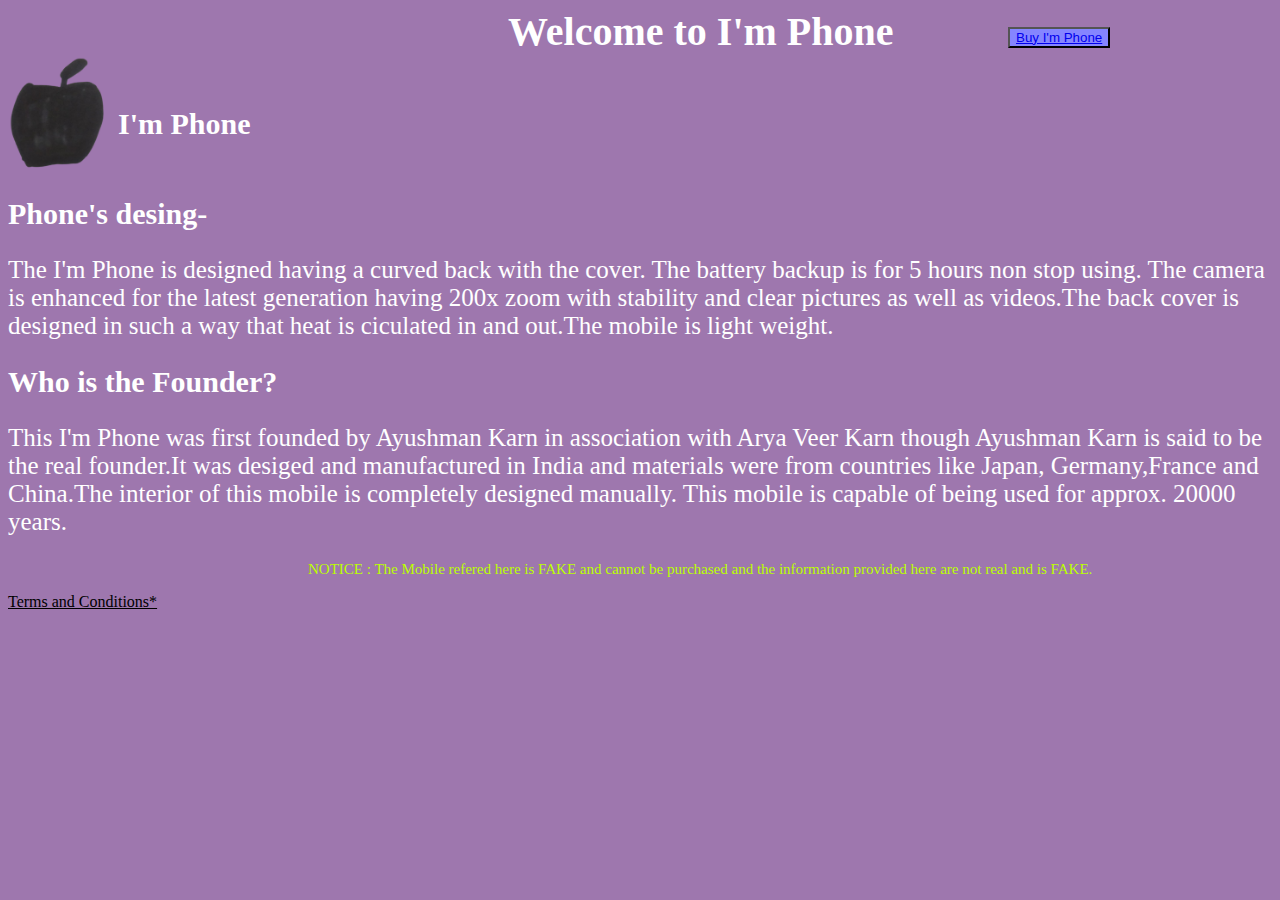
<file: index.html>
<html lang="en">
<head>
    <meta charset="UTF-8">
    <meta name="viewport" content="width=device-width, initial-scale=1.0">
    <title>I'm Phone</title>
    <link rel="stylesheet" href="style.css">
</head>
<body>

    <h1>Welcome to I'm Phone</h1>
    <button class="a"><a href="Buy I'm Phone.html" target="__main">Buy I'm Phone</a></button>
    <h2 class="s">I'm Phone</h2>
    <img class="r" src="Image/IMG_20240306_100640-removebg-preview.png" alt="Error cannot be loaded.">
    <h2>Phone's desing-</h2>
    <p class="q"> The I'm Phone is designed having a curved back with the cover. The battery backup is for 5 hours non stop using. The camera is enhanced for the latest generation having 200x zoom with stability and clear pictures as well as videos.The back cover is designed in such a way that heat is ciculated in and out.The mobile is light weight.</p1>
    <h2>Who is the Founder?</h2>
    <p class="q">This I'm Phone was first founded by Ayushman Karn in association with Arya Veer Karn though Ayushman Karn is said to be the real founder.It was desiged and manufactured in India and materials were from countries like Japan, Germany,France and China.The interior of this mobile is completely designed manually. This mobile is capable of being used for approx. 20000 years. </p>
    <p class="w">NOTICE : The Mobile refered here is FAKE and cannot be purchased and the information provided here are not real and is FAKE.</p>
    <a class="e" href="Terms and Conditions.html" target="_main">Terms and Conditions*</a>
    <script src="script.js"></script>
</body>
</html>
</file>
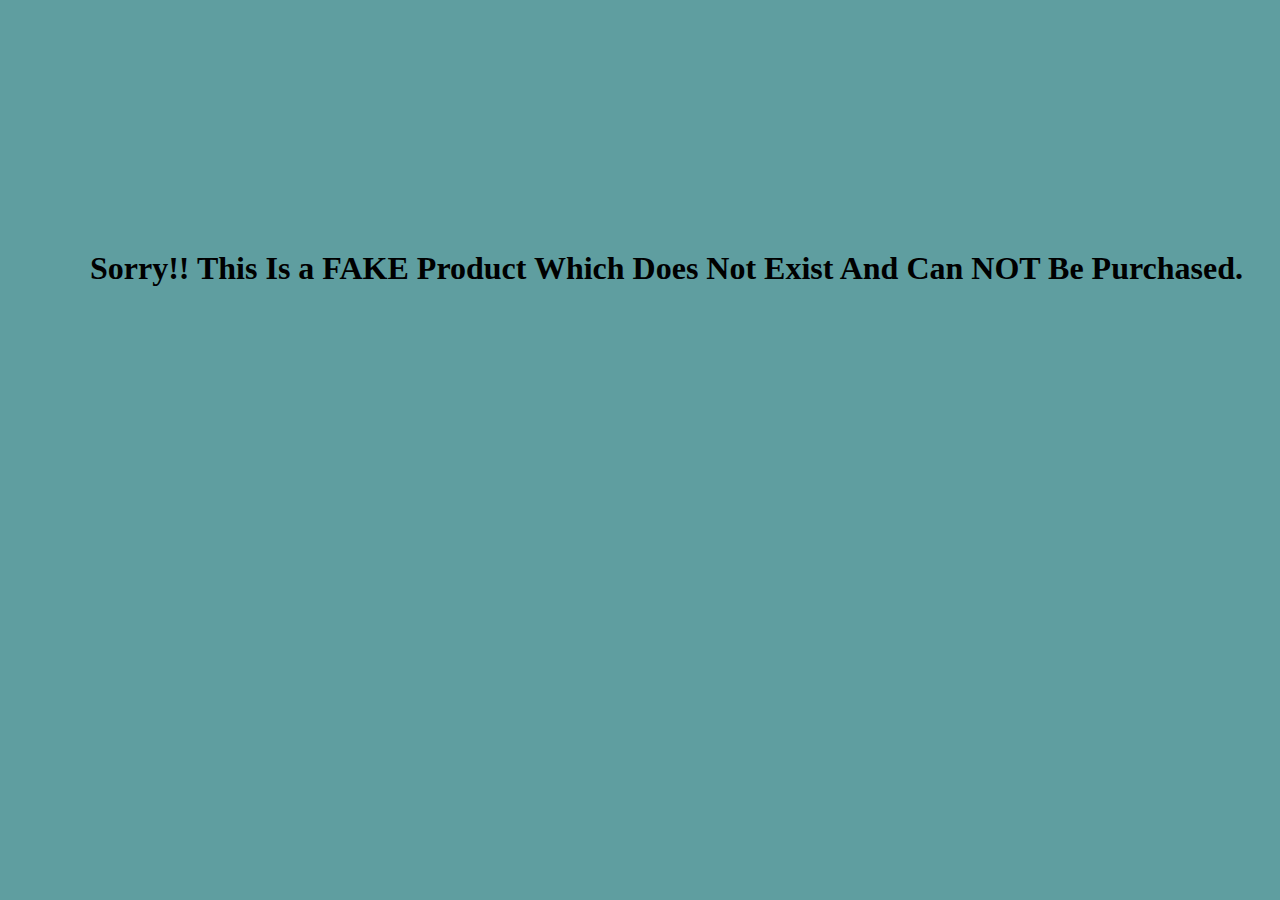
<file: Buy I'm Phone.html>
<html lang="en">
<head>
    <meta charset="UTF-8">
    <meta name="viewport" content="width=device-width, initial-scale=1.0">
    <title>Buy I'm Phone</title>
    <link rel="stylesheet" href="style1.css">
</head>
<body>
    <h1>Sorry!! This Is a FAKE Product Which Does Not Exist And Can NOT Be Purchased.</h1> 
</body>
</html>
</file>
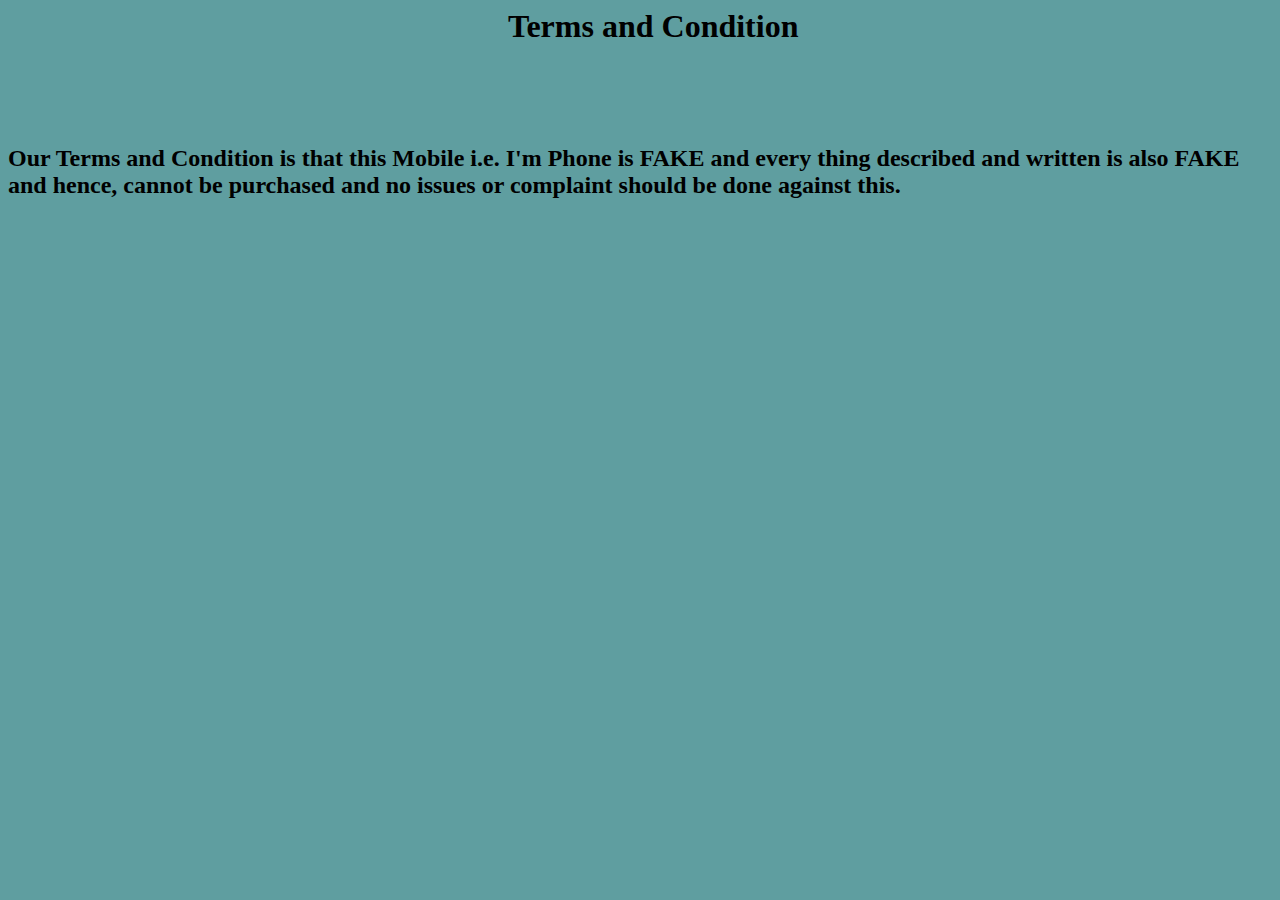
<file: Terms and Conditions.html>
<html lang="en">
<head>
    <meta charset="UTF-8">
    <meta name="viewport" content="width=device-width, initial-scale=1.0">
    <title>Terms and Condition of I'm Phone</title>
    <link rel="stylesheet" href="style2.css">
</head>
<body>
    <h1>Terms and Condition</h1>
    <h2>Our Terms and Condition is that this Mobile i.e. I'm Phone is FAKE and every thing described and written is also FAKE and hence, cannot be purchased and no issues or complaint should be done against this.</h2>
</body>
</html>
</file>
<file: style.css>
body {
  background-color: rgb(158, 119, 174);
  color: white;
}
h1{
    font-size: 40px;
    margin-left: 500px;
}
h2{
    font-size: 30px;
}
.q{
    font-size: 25px;
}


.w{
    font-size: 15px;
    margin-left: 300px;
    color: rgb(187, 255, 0);
}
.a{
    margin-left: 1000px;
    margin-top: -55px;
    background-color: rgb(133, 133, 255);
    color: red;
}
.e{
    color: black;
}

img{
    width: 100px;
    margin-right: 1000px;
}
.s{
    margin-bottom: -85px;
    margin-left: 110px;
}
</file>
<file: style1.css>
body{
    background-color: cadetblue;
    margin-left: 90px;
    margin-top: 250px;
}
</file>
<file: style2.css>
body{
    background-color: cadetblue;
}
h1{
    margin-left: 500px;
    margin-bottom: 100px;
}
</file>
